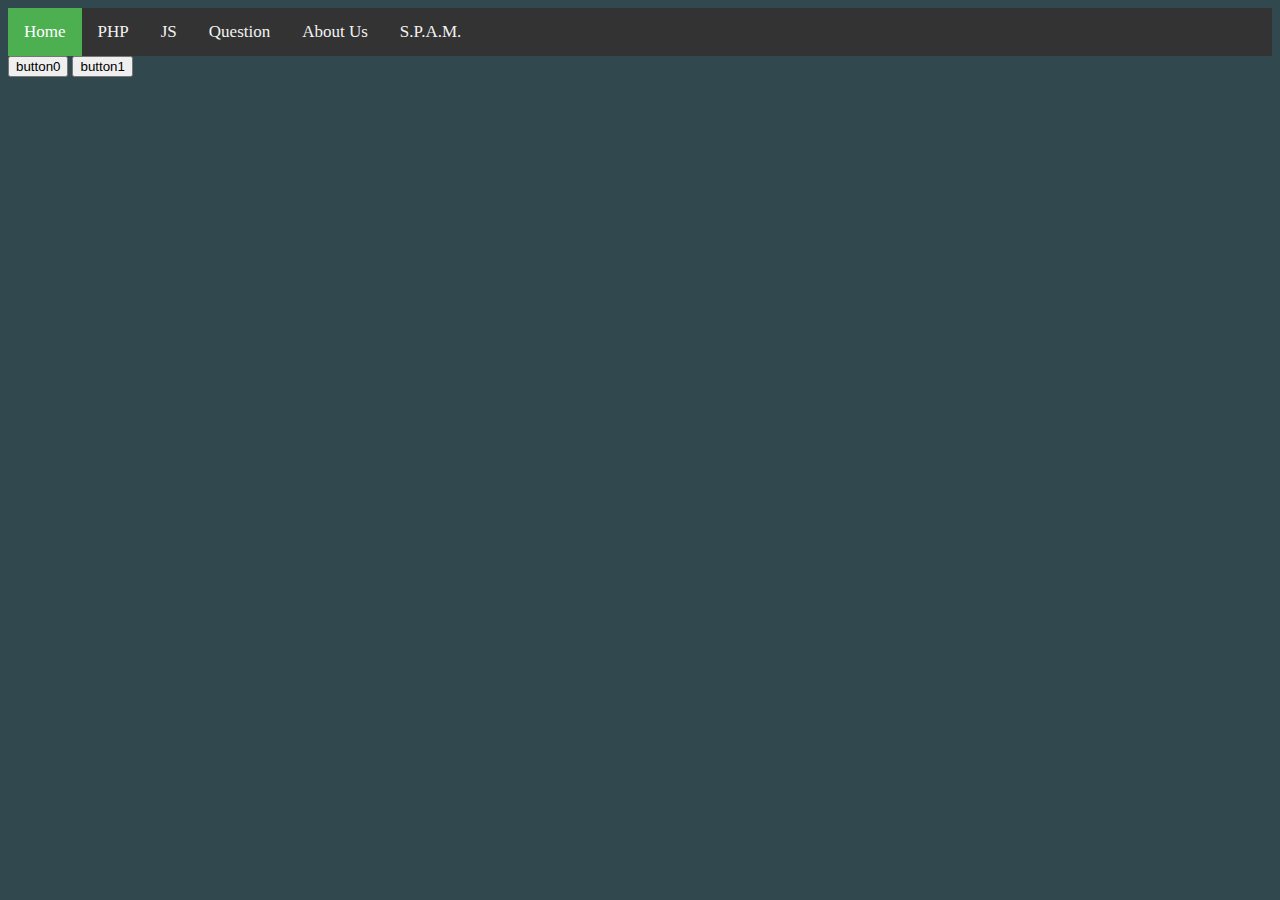
<file: index.html>
<!DOCTYPE html>
<html lang="en">


<head>
  <meta charset="UTF-8">
  <meta name="viewport" content="width=device-width, initial-scale=1.0">
  <title>contest</title>
  <link rel="stylesheet" href="css/main.css">
  <link rel="icon" href="https://mharqlown.ru/favicon.ico" type="amage\second_icon.jpg">
</head>

<body class="index">


  <div class="topnav">
    <a class="active" href="index.html">Home</a>
    <a href="test.php">PHP</a>
    <a href="testjs.html">JS</a>
    <a href="question.html">Question</a>
    <a href="about_us.html">About Us</a>
    <a href="spam.html">S.P.A.M.</a>
  </div>

  <button class="left_but" onclick="left()">button0</button>
  <button class="right_but" onclick="right()">button1</button>





  <!-- <form>
    <input class="bread" type="button" value="reload?"> reload
  </form> -->



</body>

</html>
</file>
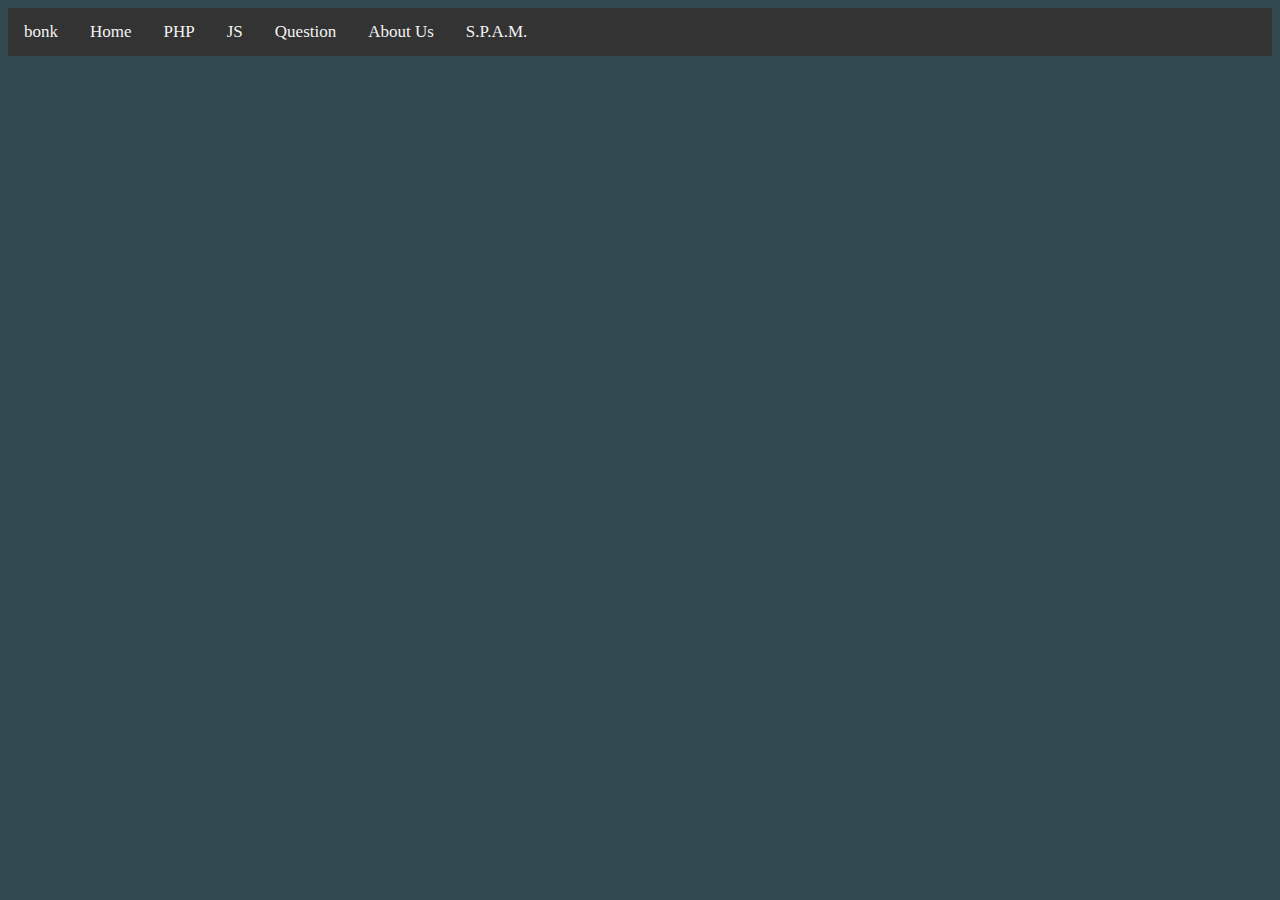
<file: nicht.html>
<!DOCTYPE html>
<html lang="en">

<head>
  <meta charset="UTF-8">
  <meta name="viewport" content="width=device-width, initial-scale=1.0">
  <title>https</title>
  <link rel="stylesheet" href="css/main.css">
</head>

<body>

  <div class="topnav">
    <a href="question.html" class="back">bonk</a>
    <a href="index.html">Home</a>
    <a href="test.php">PHP</a>
    <a href="testjs.html">JS</a>
    <a href="question.html">Question</a>
    <a href="about_us.html">About Us</a>
    <a href="spam.html">S.P.A.M.</a>
  </div>


</body>

</html>
</file>
<file: css/main.css>
/* body{
  background-color: lightblue;
} */
body{
  background-color: rgb(50, 72, 79);
}
.last_update{
  position: absolute;
  left: 80%;
  top: 90%;
  background-color: yellowgreen;
}
 
.topnav {
  background-color: #333;
  overflow: hidden;
}


.topnav a {
  float: left;
  color: #f2f2f2;
  text-align: center;
  padding: 14px 16px;
  text-decoration: none;
  font-size: 17px;
}


.topnav a:hover {
  background-color: lightblue;
  color: rgb(255, 5, 184);
  /* fontrgb(255, 0, 195): 30px; */
  padding: 14px 23px;
}


.topnav a.active {
  background-color: #4CAF50;
  color: white;
} 

.js_button{
  background-color: #00FF0A;
  color: rgb(255, 0, 224);
  position: absolute;
  padding: 18px 23px;
  left: 21%;
  top: 24%;
}.js_button:hover{
  background-color: #64e668;
  color: rgb(43, 23, 142);
}
.js_button1{
  background-color: #00FF0A;
  color: rgb(255, 0, 224);
  position: absolute;
  padding: 14px 23px;
  left: 39%;
  top: 25%;
}.js_button1:hover{
  background-color: #64e668;
  color: rgb(43, 23, 142);
}
.js_button2{
  background-color: rgb(171, 111, 71);
  color: rgb(43, 23, 142);
  position: absolute;
  padding: 14px 23px;
  left: 59%;
  top: 26%;
}.js_button2:hover{
  background-color: #64e668;
  color: rgb(255, 0, 224);
}
.js_in{
  position: absolute;
  left: 70%;
  top: 46%;
}

.counter_left{
  padding: 14px 23px;
  background-color: black;
  color: white;
}.counter_right{
  padding: 14px 23px;
  background-color: black;
  color: white;
}
</file>
